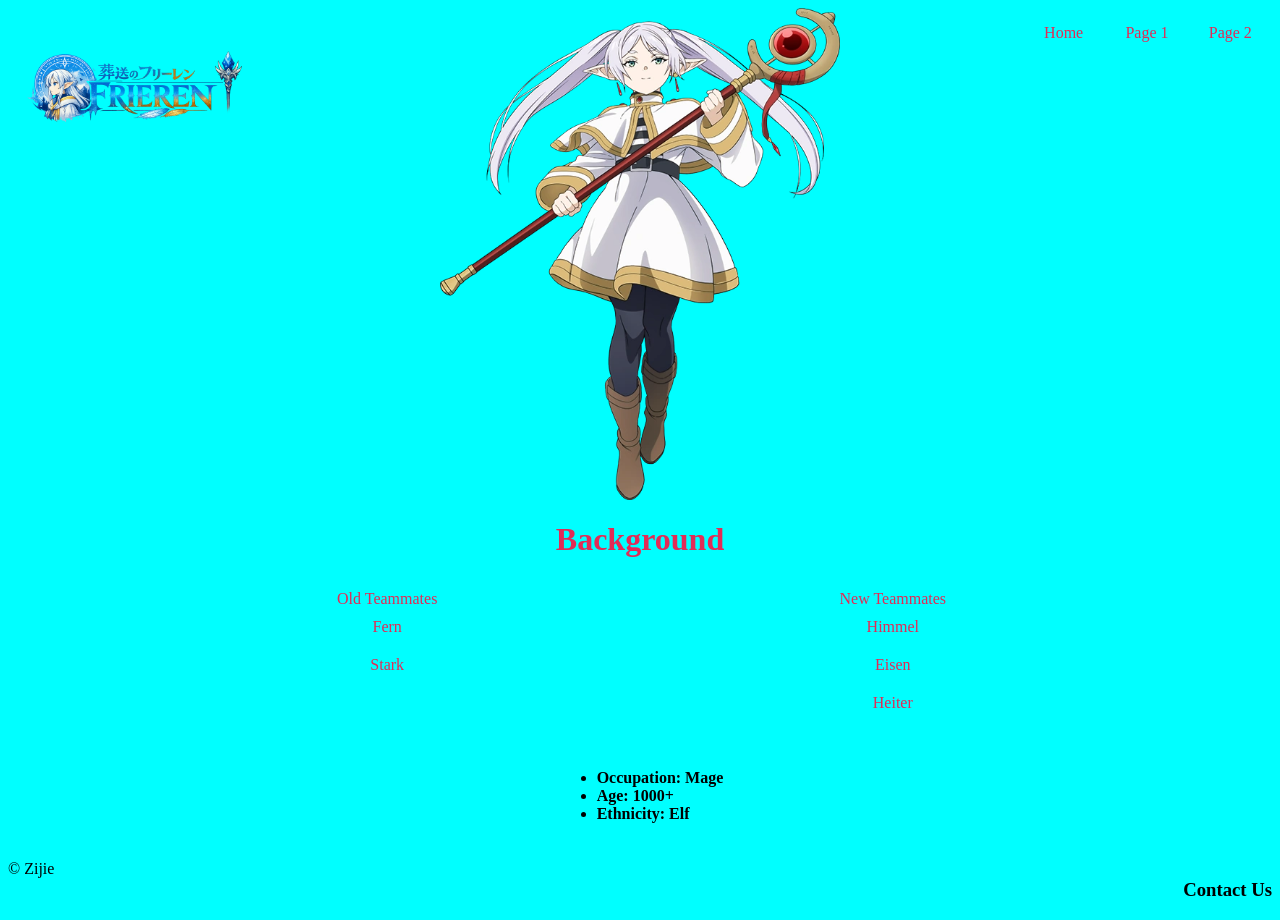
<file: index.html>
<!doctype html>
<html lang="en">
  <head>
    <meta charset="UTF-8" />
    <meta name="viewport" content="width=device-width, initial-scale=1.0" />
    <title>Document</title>

    <link href="main_styles.css" rel="stylesheet" />
  </head>
  <body>
    <img id="logo" src="images/Logo_Frieren.png" alt="Frieren Logo" />

    <nav>
      <a href="index.html" target="_blank">Home</a>
      <a href="child_page1.html" target="_blank">Page 1</a>
      <a href="child_page2.html" target="_blank">Page 2</a>
    </nav>

    <img id="frieren" src="images/1.png" alt="Frieren" />

    <main>
      <h1>Background</h1>
      <section>
        Old Teammates
        <section>Fern</section>
        <section>Stark</section>
      </section>
      <section>
        New Teammates
        <section>Himmel</section>
        <section>Eisen</section>
        <section>Heiter</section>
      </section>
    </main>
    
    <h4 id="info">
        <ul>
            <li>Occupation: Mage</li>
            <li>Age: 1000+</li>
            <li>Ethnicity: Elf</li>
        </ul>
    </h4>

    <footer>
        &copy; Zijie
        <h3 id="contact">Contact Us</h3>
    </footer>
    
</body>
</html>
</file>
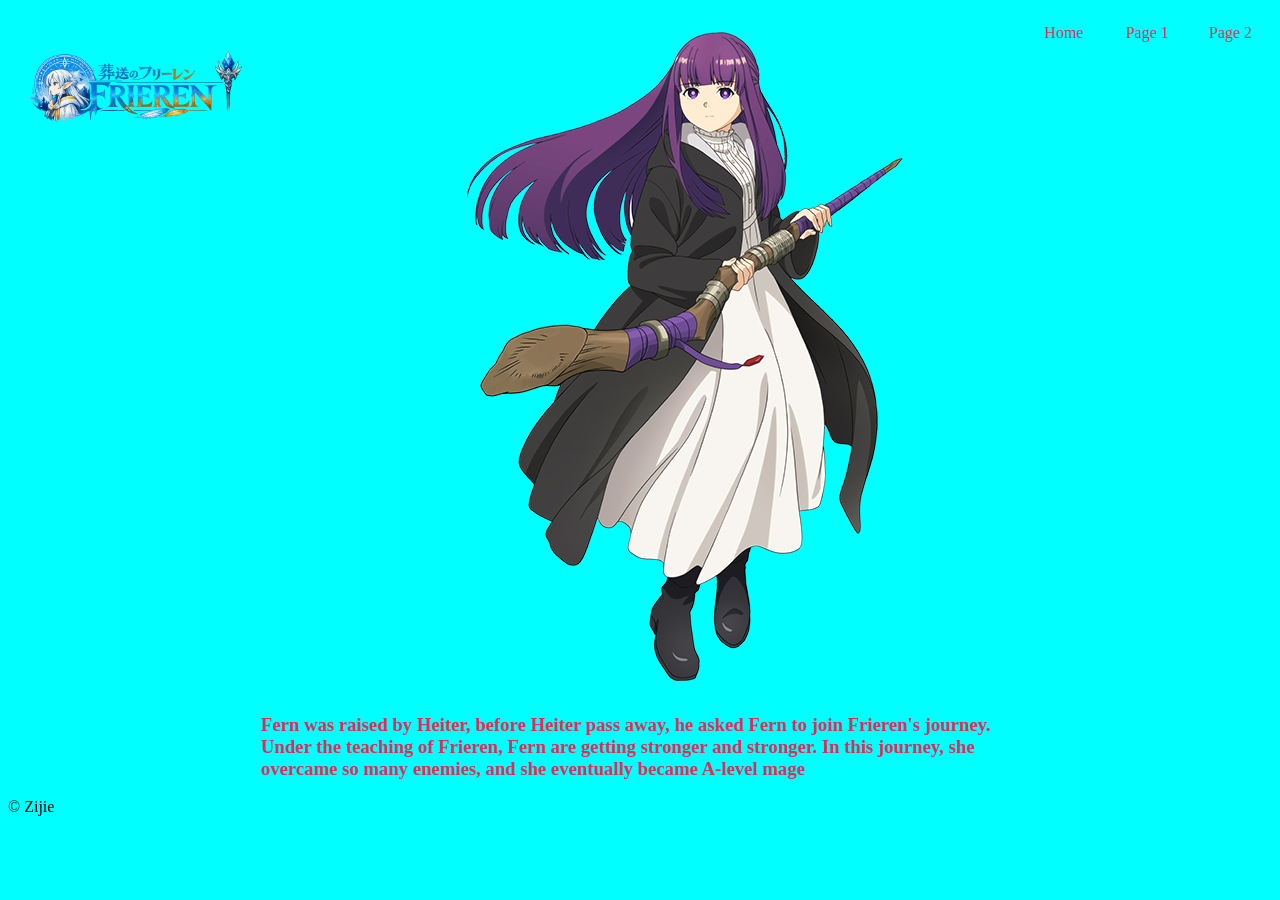
<file: child_page1.html>
<!doctype html>
<html lang="en">
  <head>
    <meta charset="UTF-8" />
    <meta name="viewport" content="width=device-width, initial-scale=1.0" />
    <title>child page 2</title>
    <link rel="stylesheet" href="main_styles.css" />
  </head>
  <body>
    <img id="logo" src="images/Logo_Frieren.png" alt="Frieren Logo" />

    <nav>
      <a href="index.html" target="_blank">Home</a>
      <a href="child_page1.html" target="_blank">Page 1</a>
      <a href="child_page2.html" target="_blank">Page 2</a>
    </nav>
    <div>
      <div class="image2">
        <img src="images/2.png" alt="Image" />
      </div>
      <div class="text">
        <h3>
          Fern was raised by Heiter, before Heiter pass away, he asked Fern to
          join Frieren's journey. Under the teaching of Frieren, Fern are
          getting stronger and stronger. In this journey, she overcame so many
          enemies, and she eventually became A-level mage
        </h3>
      </div>
    </div>
    <footer>&copy; Zijie</footer>
  </body>
</html>
</file>
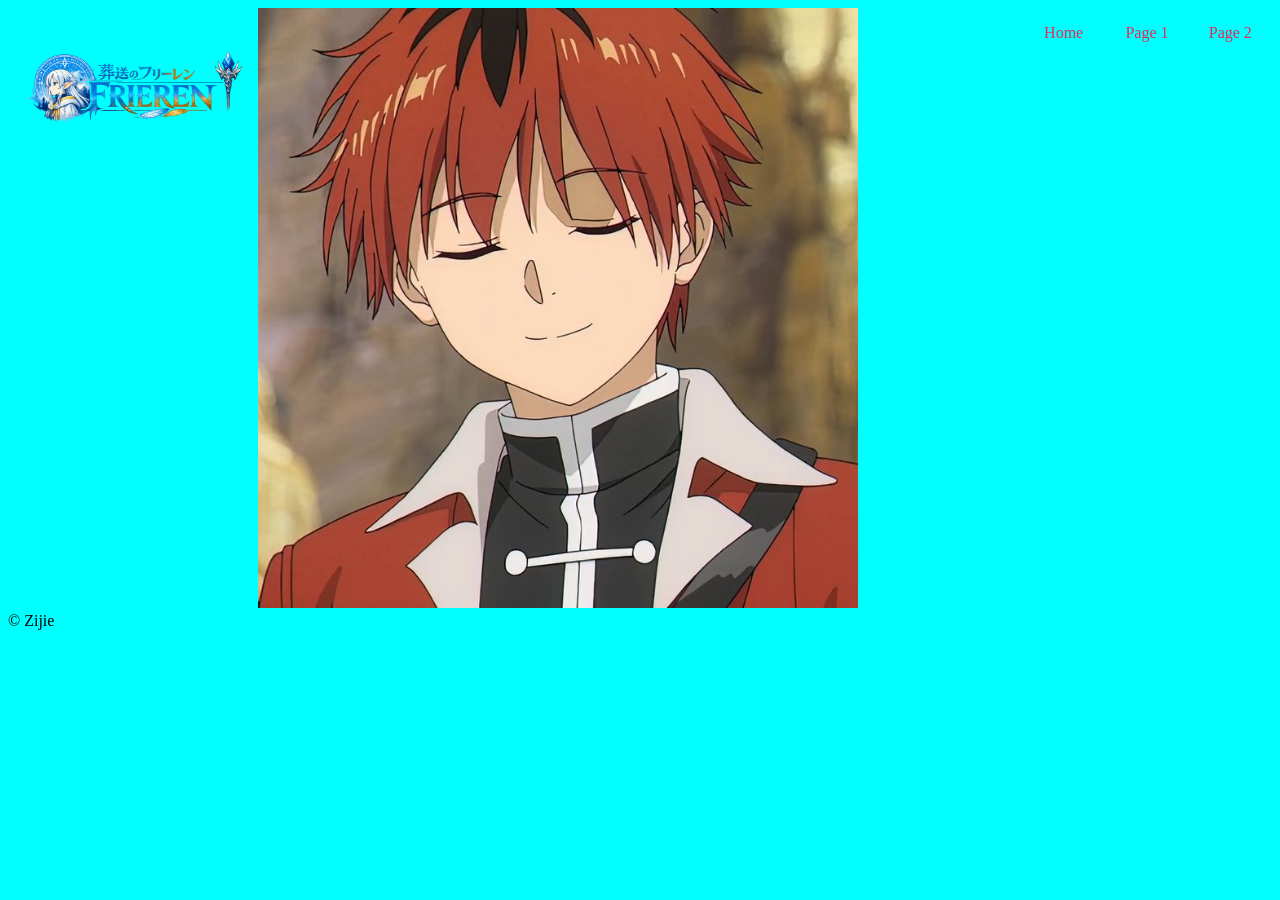
<file: child_page2.html>
<!DOCTYPE html>
<html lang="en">
<head>
    <meta charset="UTF-8">
    <meta name="viewport" content="width=device-width, initial-scale=1.0">
    <title>Document</title>
    <link href="main_styles.css" rel="stylesheet" />
</head>
<body>
    <nav>
      <a href="index.html" target="_blank">Home</a>
      <a href="child_page1.html" target="_blank">Page 1</a>
      <a href="child_page2.html" target="_blank">Page 2</a>
    </nav>
    <img id="logo" src="images/Logo_Frieren.png" alt="Frieren Logo" />

    <div class="image2">
        <img id="stark" src="images/3.jpg">
    </div>

    <footer>&copy; Zijie</footer>
</body>
</html>
</file>
<file: main_styles.css>
body {
  background-color: #00ffff;

    background-color: #00ffff;

    /* Text color: #e22b56 */
    /* Box colors: #ffa605 */
}

#logo {

 width: 250px;
 float: left;
 display: flex;

 
}

#frieren {
  display: block;
  margin-left: auto;
  margin-right: auto;
  width: 400px;

}

nav {

    height: 50px;
    width: 250px;
    display: flex;
    justify-content: space-evenly;
    float: right;
}

nav a {
  display: flex;
  width: 100%;
  flex: 1;
  height: 50px;
  align-items: center;
  justify-content: center;
  text-decoration: none;
  color: #e22b56;
  font: Roboto;
}

nav a:hover {
  color: #e22b56;
  text-decoration: none;
  background-color: #ffa605;
  border-radius: 15px;
}

#info {

    align-items: center;
    display: flex;
    justify-content: center;
    align-self: center;


}

main {
  width: 80%;
  margin: auto;
  display: grid;
  grid-template-columns: 1fr 1fr;
  text-align: center;
  color: #e22b56;
}

main h1 {
  grid-column: 1 / 3;
}

main section {
  padding: 10px;
}

#contact {

  float: right;
}
.image2 {
  align-items: center;
}

.text {
  color: #e22b56;
  align-items: center;
  padding-left: 20%;
  padding-right: 20%;
}


#stark{
  height: 600px;
  justify-self: center;
}
</file>
